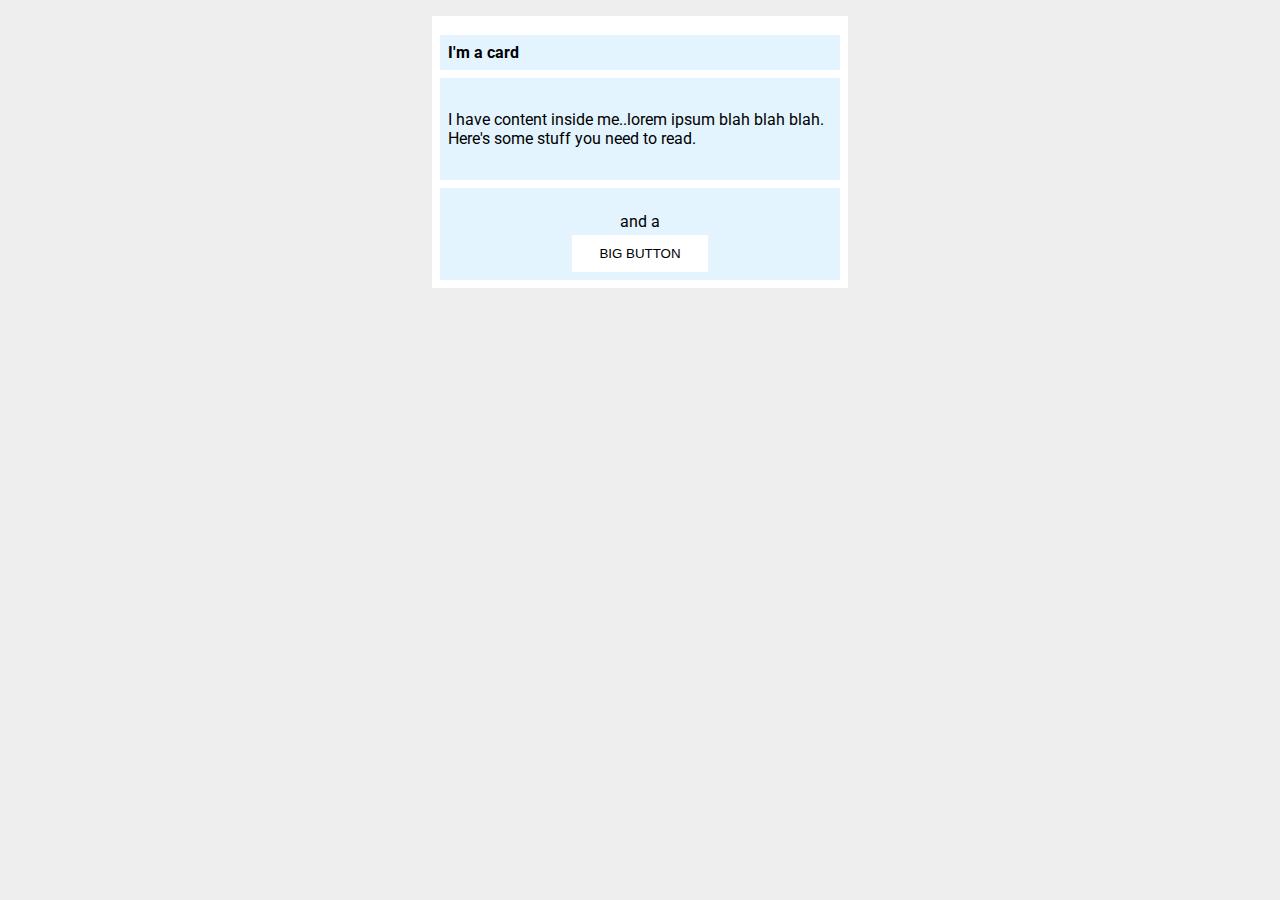
<file: foundations/block-and-inline/02-margin-and-padding-2/index.html>
<!DOCTYPE html>
<html lang="en">
  <head>
    <meta charset="UTF-8">
    <meta http-equiv="X-UA-Compatible" content="IE=edge">
    <meta name="viewport" content="width=device-width, initial-scale=1.0">
    <title>Margin and Padding exercise 2</title>
    <link rel="stylesheet" href="style.css">
  </head>
  <body>
    <div class="card">
      <h1 class="title">I'm a card</h1>
      <div class="content">
        <p>I have content inside me..lorem ipsum blah blah blah. Here's some stuff you need to read.</p>
      </div>
      <div class="button-container"><p style="text-align: center; margin-bottom: 4px;">and a</p><button>BIG BUTTON</button></div>
    </div>
  </body>
</html>
</file>
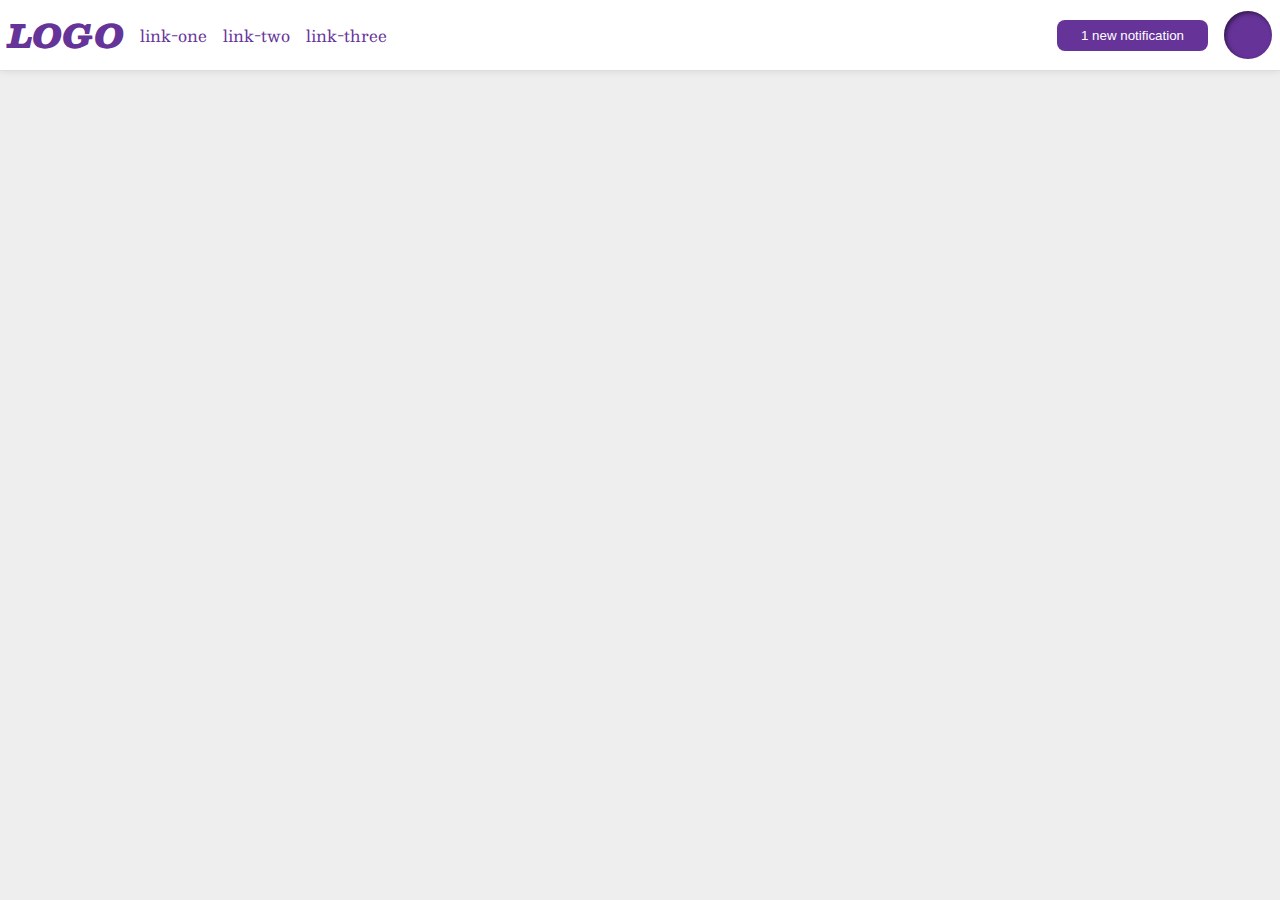
<file: foundations/flex/03-flex-header-2/index.html>
<!DOCTYPE html>
<html lang="en">
  <head>
    <meta charset="UTF-8">
    <meta http-equiv="X-UA-Compatible" content="IE=edge">
    <meta name="viewport" content="width=device-width, initial-scale=1.0">
    <title>Flex Header 2</title>
    <link rel="stylesheet" href="style.css">
  </head>
  <body>
    <div class="header">
      <div class="right-items">
        <div class="logo">
          LOGO
        </div>
        <ul class="links">
          <li><a href="https://google.com">link-one</a></li>
          <li><a href="https://google.com">link-two</a></li>
          <li><a href="https://google.com">link-three</a></li>
        </ul>
      </div>
      <div class="left-items">
        <button class="notifications">
          1 new notification
        </button>
        <div class="profile-image"></div>

      </div>
      
      
    </div>
  </body>
</html>
</file>
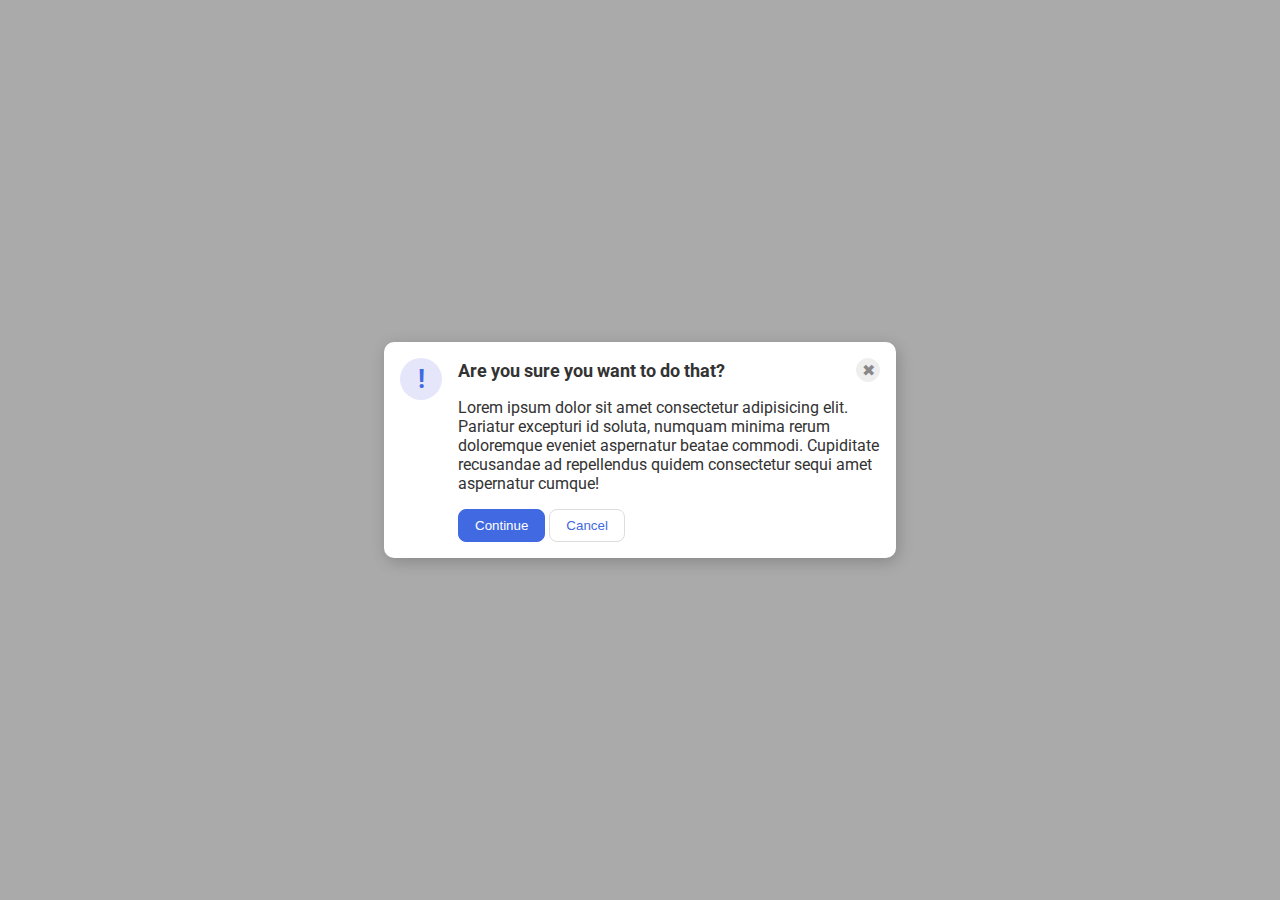
<file: foundations/flex/05-flex-modal/index.html>
<!DOCTYPE html>
<html lang="en">
  <head>
    <meta charset="UTF-8" />
    <meta http-equiv="X-UA-Compatible" content="IE=edge" />
    <meta name="viewport" content="width=device-width, initial-scale=1.0" />
    <link rel="stylesheet" href="style.css" />
    <title>Modal</title>
  </head>
  <body>
    <div class="modal">
      <div class="icon">!</div>
      <div class="right">
        <div class="title">
          <div class="header">Are you sure you want to do that?</div>
          <button class="close-button">✖</button>
        </div>
        <div class="text">
          Lorem ipsum dolor sit amet consectetur adipisicing elit. Pariatur
          excepturi id soluta, numquam minima rerum doloremque eveniet
          aspernatur beatae commodi. Cupiditate recusandae ad repellendus quidem
          consectetur sequi amet aspernatur cumque!
        </div>
        <div class="grouped">
          <button class="continue">Continue</button>
          <button class="cancel">Cancel</button>
        </div>
      </div>
    </div>
  </body>
</html>
</file>
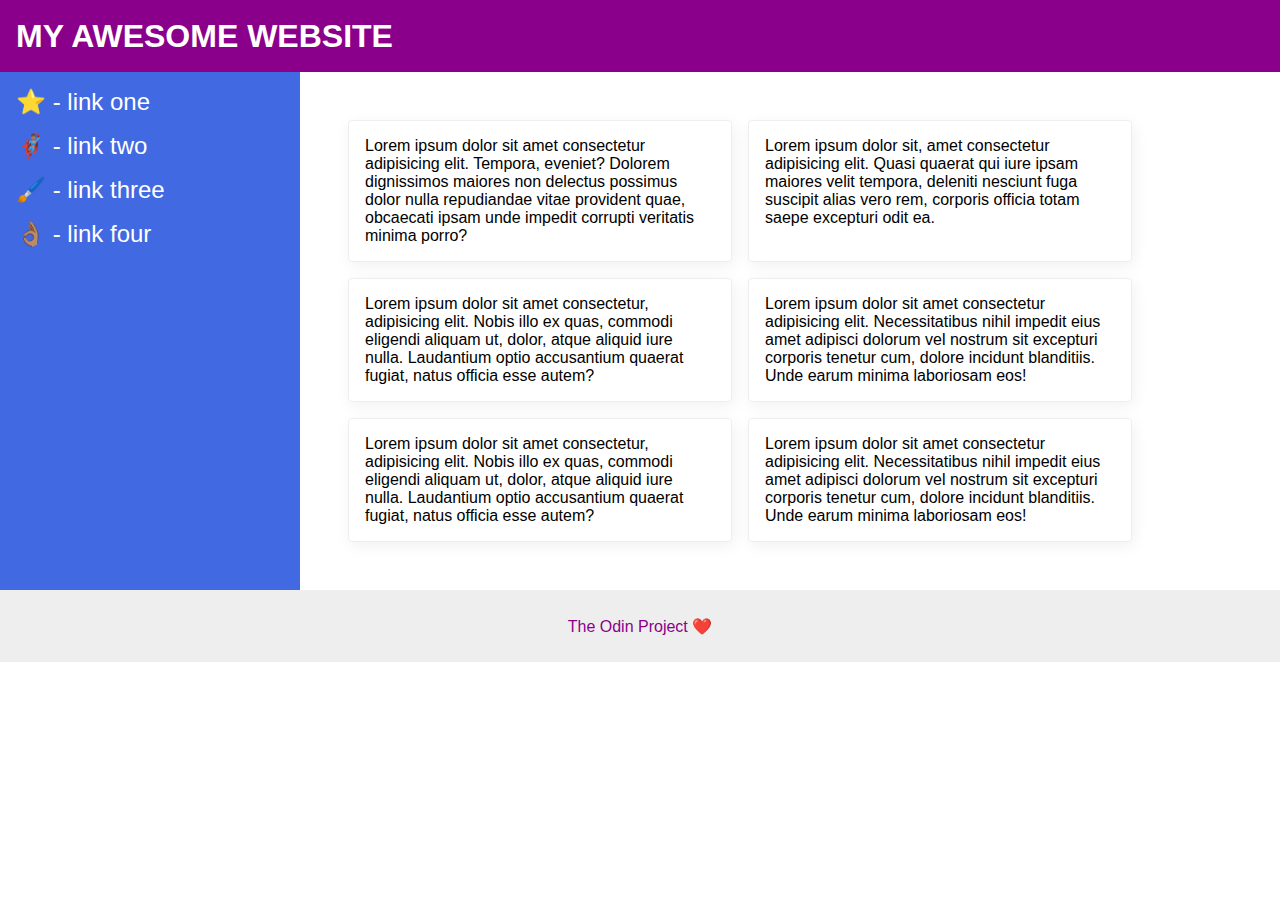
<file: foundations/flex/07-flex-layout-2/index.html>
<!DOCTYPE html>
<html lang="en">
  <head>
    <meta charset="UTF-8" />
    <meta http-equiv="X-UA-Compatible" content="IE=edge" />
    <meta name="viewport" content="width=device-width, initial-scale=1.0" />
    <title>The Holy Grail</title>
    <link rel="stylesheet" href="style.css" />
  </head>
  <body>
    <div class="header">MY AWESOME WEBSITE</div>
    <div class="container">
      <div class="sidebar">
        <ul>
          <li><a href="#">⭐ - link one</a></li>
          <li><a href="#">🦸🏽‍♂️ - link two</a></li>
          <li><a href="#">🖌️ - link three</a></li>
          <li><a href="#">👌🏽 - link four</a></li>
        </ul>
      </div>
      <div class="card-container">
        <div class="card">
          Lorem ipsum dolor sit amet consectetur adipisicing elit. Tempora,
          eveniet? Dolorem dignissimos maiores non delectus possimus dolor nulla
          repudiandae vitae provident quae, obcaecati ipsam unde impedit
          corrupti veritatis minima porro?
        </div>
        <div class="card">
          Lorem ipsum dolor sit, amet consectetur adipisicing elit. Quasi
          quaerat qui iure ipsam maiores velit tempora, deleniti nesciunt fuga
          suscipit alias vero rem, corporis officia totam saepe excepturi odit
          ea.
        </div>
        <div class="card">
          Lorem ipsum dolor sit amet consectetur, adipisicing elit. Nobis illo
          ex quas, commodi eligendi aliquam ut, dolor, atque aliquid iure nulla.
          Laudantium optio accusantium quaerat fugiat, natus officia esse autem?
        </div>
        <div class="card">
          Lorem ipsum dolor sit amet consectetur adipisicing elit.
          Necessitatibus nihil impedit eius amet adipisci dolorum vel nostrum
          sit excepturi corporis tenetur cum, dolore incidunt blanditiis. Unde
          earum minima laboriosam eos!
        </div>
        <div class="card">
          Lorem ipsum dolor sit amet consectetur, adipisicing elit. Nobis illo
          ex quas, commodi eligendi aliquam ut, dolor, atque aliquid iure nulla.
          Laudantium optio accusantium quaerat fugiat, natus officia esse autem?
        </div>
        <div class="card">
          Lorem ipsum dolor sit amet consectetur adipisicing elit.
          Necessitatibus nihil impedit eius amet adipisci dolorum vel nostrum
          sit excepturi corporis tenetur cum, dolore incidunt blanditiis. Unde
          earum minima laboriosam eos!
        </div>
      </div>
    </div>

    <div class="footer">The Odin Project ❤️</div>
  </body>
</html>
</file>
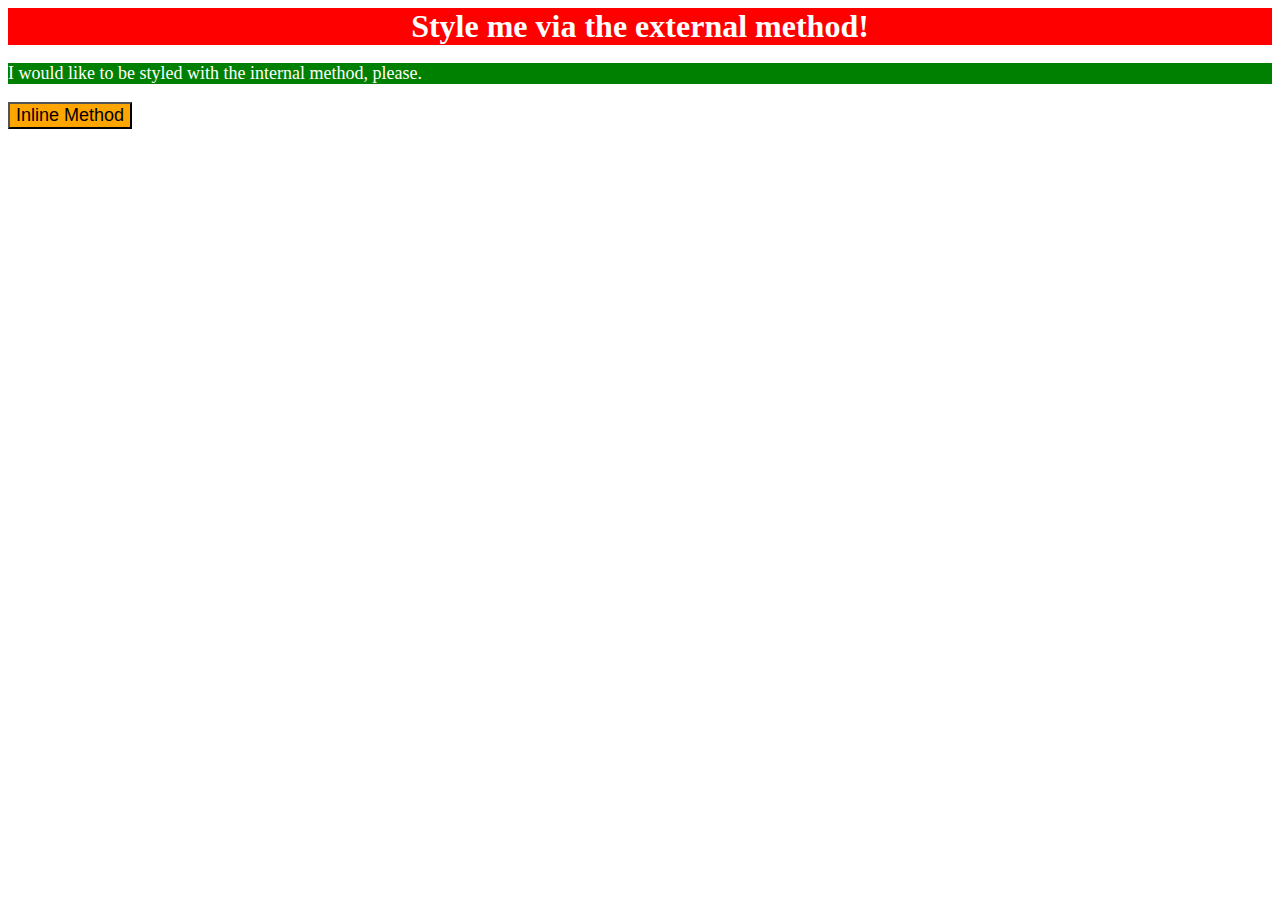
<file: foundations/intro-to-css/01-css-methods/index.html>
<!DOCTYPE html>
<html lang="en">
  <head>
    <meta charset="UTF-8">
    <meta http-equiv="X-UA-Compatible" content="IE=edge">
    <meta name="viewport" content="width=device-width, initial-scale=1.0">
    <title>Methods for Adding CSS</title>
    <link rel="stylesheet" href="styles.css">
    <style>
      p{
        color: white;
        background-color: green;
        font-size: 18px;
      }

    </style>
  </head>
  <body>
    <div class="external">Style me via the external method!</div>
    <p>I would like to be styled with the internal method, please.</p>
    <button style="background-color: orange; font-size: 18px;">Inline Method</button>
  </body>
</html>
</file>
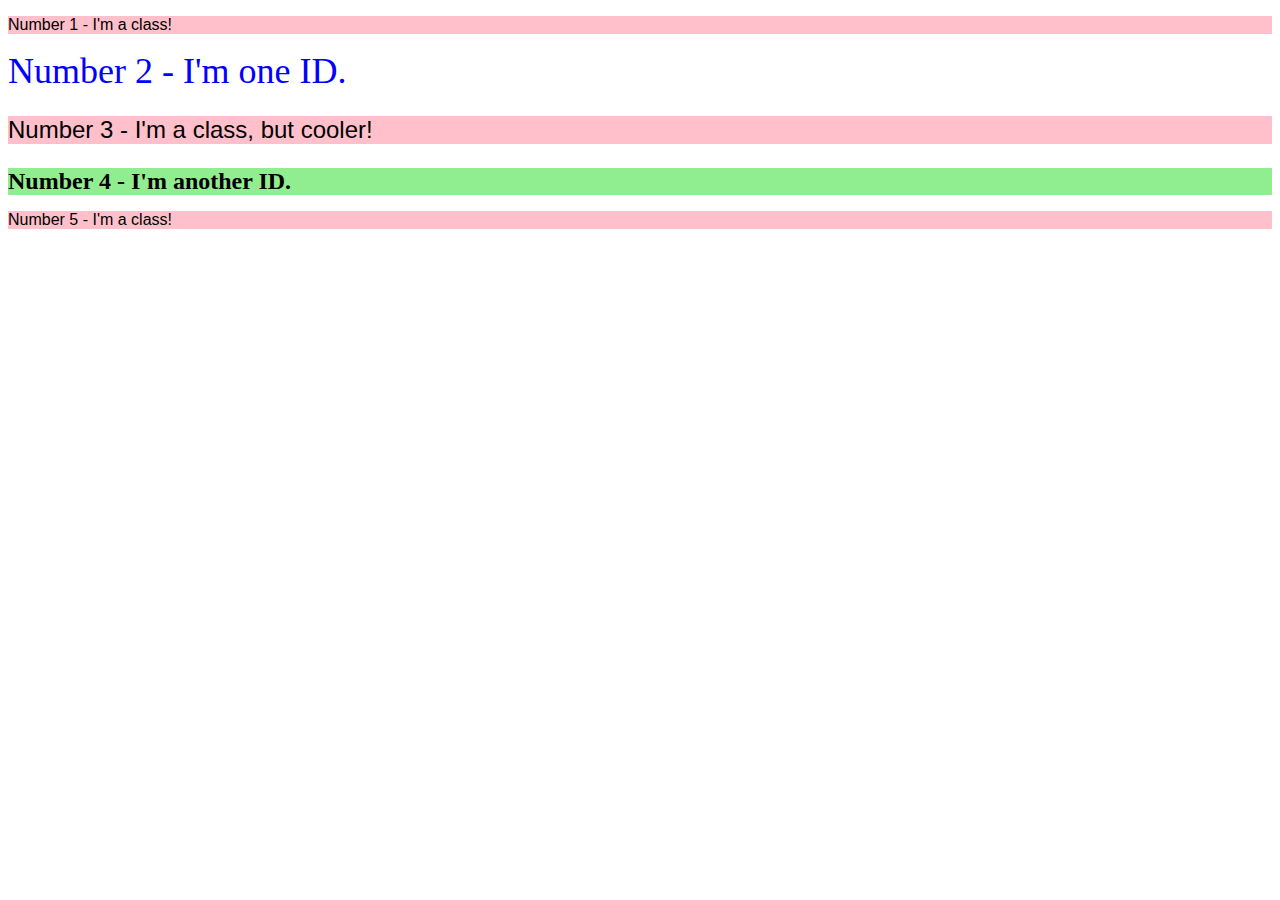
<file: foundations/intro-to-css/02-class-id-selectors/index.html>
<!DOCTYPE html>
<html lang="en">
  <head>
    <meta charset="UTF-8">
    <meta http-equiv="X-UA-Compatible" content="IE=edge">
    <meta name="viewport" content="width=device-width, initial-scale=1.0">
    <title>Class and ID Selectors</title>
    <link rel="stylesheet" href="style.css">
  </head>
  <body>
    <p class="odd">Number 1 - I'm a class!</p>
    <div id="second_element">Number 2 - I'm one ID.</div>
    <p class="odd" style="font-size: 24px;">Number 3 - I'm a class, but cooler!</p>
    <div id="fourth_element">Number 4 - I'm another ID.</div>
    <p class="odd">Number 5 - I'm a class!</p>
  </body>
</html>
</file>
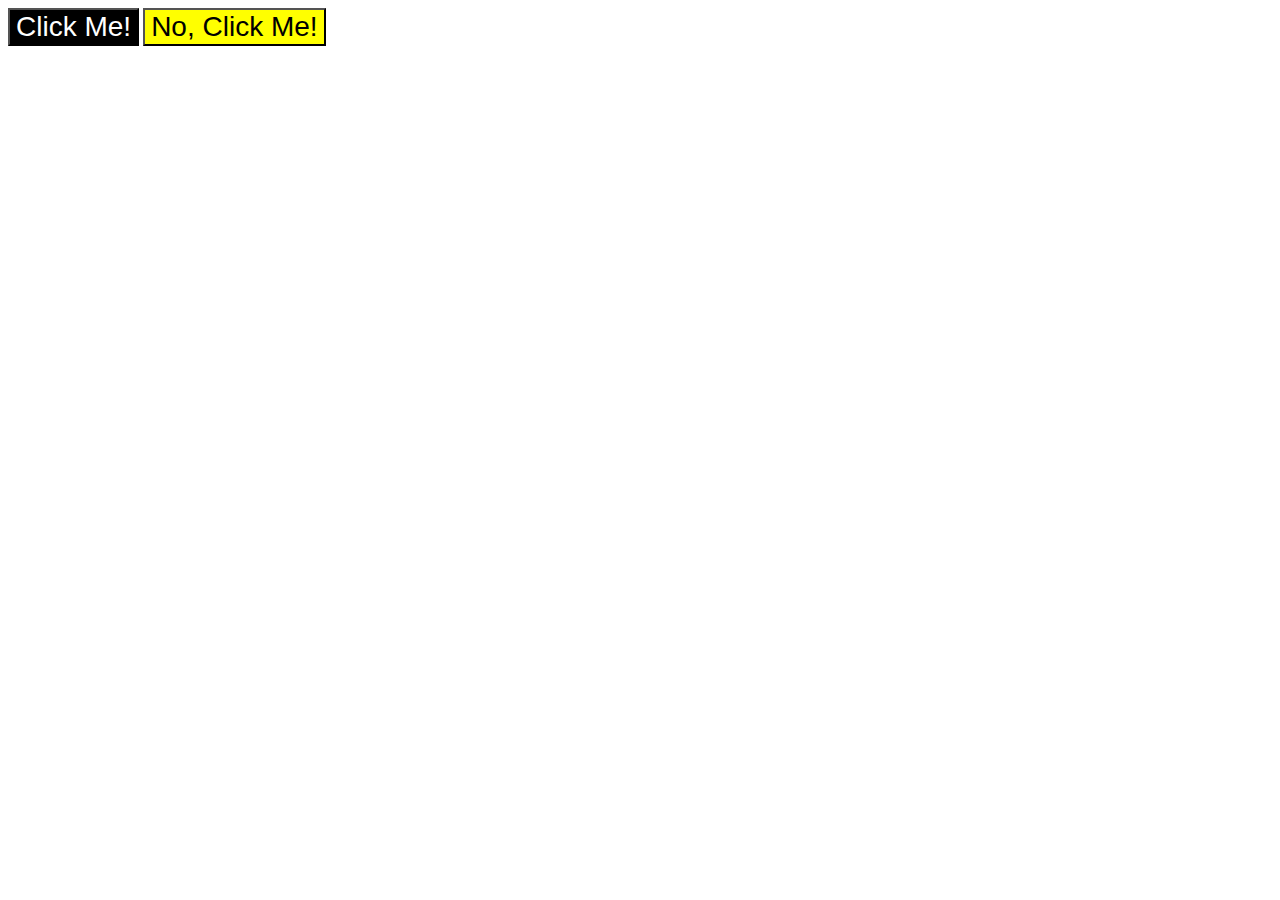
<file: foundations/intro-to-css/03-grouping-selectors/index.html>
<!DOCTYPE html>
<html lang="en">
  <head>
    <meta charset="UTF-8">
    <meta http-equiv="X-UA-Compatible" content="IE=edge">
    <meta name="viewport" content="width=device-width, initial-scale=1.0">
    <title>Grouping Selectors</title>
    <link rel="stylesheet" href="style.css">
  </head>
  <body>
    <button class="first_element">Click Me!</button>
    <button class="second_element">No, Click Me!</button>
  </body>
</html>
</file>
<file: foundations/block-and-inline/02-margin-and-padding-2/style.css>
@import url('https://fonts.googleapis.com/css2?family=Jost:ital,wght@0,100..900;1,100..900&family=Roboto:ital,wght@0,100..900;1,100..900&display=swap');

body {
  background: #eee;
  font-family: roboto;
  
  
}


.card {
  width: 400px;
  background: #fff;
  margin: 16px auto;
  padding: 8px;
  
}

.title {
  background: #e3f4ff;
  margin-bottom: 8px;
  font-size: 16px;
  padding: 8px;
}

.content {
  background: #e3f4ff;
  margin-bottom: 8px;
  padding: 16px 8px;
  
}

.button-container {
  background: #e3f4ff;
  text-align: center;
  padding: 8px;
  
  
}

button {
  background: white;
  display: block;
  margin: 0 auto;
  padding: 8px 24px;
  border: solid white;
  
}
</file>
<file: foundations/flex/03-flex-header-2/style.css>
/* this is some magical font-importing.  
you'll learn about it later. */
@import url('https://fonts.googleapis.com/css2?family=Besley:ital,wght@0,400;1,900&display=swap');

body {
  margin: 0;
  background: #eee;
  font-family: Besley, serif;
}

.header {
  background: white;
  border-bottom: 1px solid #ddd;
  box-shadow: 0 0 8px rgba(0,0,0,.1);
  padding: 8px;
  display: flex;
  justify-content: space-between;
  
}
.right-items, .left-items {
  display: flex;
  align-items: center;
  gap: 16px;

}


.profile-image {
  background: rebeccapurple;
  box-shadow: inset 2px 2px 4px rgba(0,0,0,.5);
  border-radius: 50%;
  width: 48px;
  height: 48px;
}

.logo {
  color: rebeccapurple;
  font-size: 32px;
  font-weight: 900;
  font-style: italic;
}

button {
  border: none;
  border-radius: 8px;
  background: rebeccapurple;
  color: white;
  padding: 8px 24px;
}

a {
  /* this removes the line under our links */
  text-decoration: none;
  color: rebeccapurple;
}

ul {
  list-style-type: none;
  display: flex;
  gap: 16px;
  margin: 0;
  padding: 0;
}
</file>
<file: foundations/flex/05-flex-modal/style.css>
@import url('https://fonts.googleapis.com/css2?family=Roboto:wght@400;700&display=swap');

html, body {
  height: 100%;
}

body {
  font-family: Roboto, sans-serif;
  margin: 0;
  background: #aaa;
  color: #333;
  /* I'll give you this one for free lol */
  display: flex;
  align-items: center;
  justify-content: center;
  
}
.right {
  display: flex;
  flex-direction: column;
  gap: 16px;
  
}

.modal {
  background: white;
  width: 480px;
  border-radius: 10px;
  box-shadow: 2px 4px 16px rgba(0,0,0,.2);
  padding: 16px;
  display: flex;
  gap: 16px;
  
}
.header {
  font-weight: bold;
  font-size: large;
}
.icon {
  color: royalblue;
  font-size: 26px;
  font-weight: 700;
  background: lavender;
  width: 42px;
  height: 42px;
  border-radius: 50%;
  display: flex;
  align-items: center;
  justify-content: center;
  flex-shrink: 0;
}
.title {
  display: flex;
  align-items: center;
  justify-content: space-between;
}

.close-button {
  background: #eee;
  border-radius: 50%;
  color: #888;
  font-weight: 400;
  font-size: 16px;
  height: 24px;
  width: 24px;
  display: flex;
  align-items: center;
  justify-content: center;
  border: 1px solid #eee;
  padding: 0;
}

button {
  cursor: pointer;
  padding: 8px 16px;
  border-radius: 8px;
}

button.continue {
  background: royalblue;
  border: 1px solid royalblue;
  color: white;
}

button.cancel {
  background: white;
  border: 1px solid #ddd;
  color: royalblue;
}
</file>
<file: foundations/flex/07-flex-layout-2/style.css>
body {
  font-family: -apple-system, BlinkMacSystemFont, 'Segoe UI', Roboto, Oxygen, Ubuntu, Cantarell, 'Open Sans', 'Helvetica Neue', sans-serif;
  margin: 0;
  /* padding: 0; */
  min-height: 100vh;
  display: flex;
  flex-direction: column;
  
}

.header {
  height: 72px;
  background: darkmagenta;
  color: white;
  font-size: 32px;
  font-weight: 900;
  display: flex;
  align-items: center;
  padding-left: 16px;
  
}

.footer {
  height: 72px;
  background: #eee;
  color: darkmagenta;
  display: flex;
  justify-content: center;
  align-items: center;
}

.sidebar {
  width: 300px;
  background: royalblue;
  box-sizing: border-box;
  flex-shrink: 0;
  padding: 16px;
  
  
}
.sidebar a{
  color: white;
  font-size: 24px;
}

.card {
  border: 1px solid #eee;
  box-shadow: 2px 4px 16px rgba(0,0,0,.06);
  border-radius: 4px;
  width: 350px;
  padding: 16px;
}
.container {
  display: flex;
  
}
.card-container {
  padding: 48px;
  display: flex;
  flex-wrap: wrap;
  gap: 1em;
}
ul{
  padding: 0;
  margin: 0;
  display: flex;
  flex-direction: column;
  gap: 16px;
}
li {
  list-style: none;
  
}
a {
  text-decoration: none;
}
</file>
<file: foundations/intro-to-css/01-css-methods/styles.css>
.external{
    background-color: red;
    color: white;
    font-size: 32px;
    font-weight: bold;
    text-align: center;
}
</file>
<file: foundations/intro-to-css/02-class-id-selectors/style.css>
/* Add CSS Styling */
.odd{
    background-color: pink;
    font-family: Verdana, Geneva, Tahoma, sans-serif;
}
#second_element{
    font-size: 36px;
    color: blue;
}
#fourth_element{
    background-color: lightgreen;
    font-size: 24px;
    font-weight: bold;
}
</file>
<file: foundations/intro-to-css/03-grouping-selectors/style.css>
/* Add CSS Styling */
button{
    font-size: 28px;
    font-family: helvetica, 'Times New Roman', serif;

}

.first_element{
    background-color: black;
    color: white;
}
.second_element{
    background-color: yellow;
}
</file>
